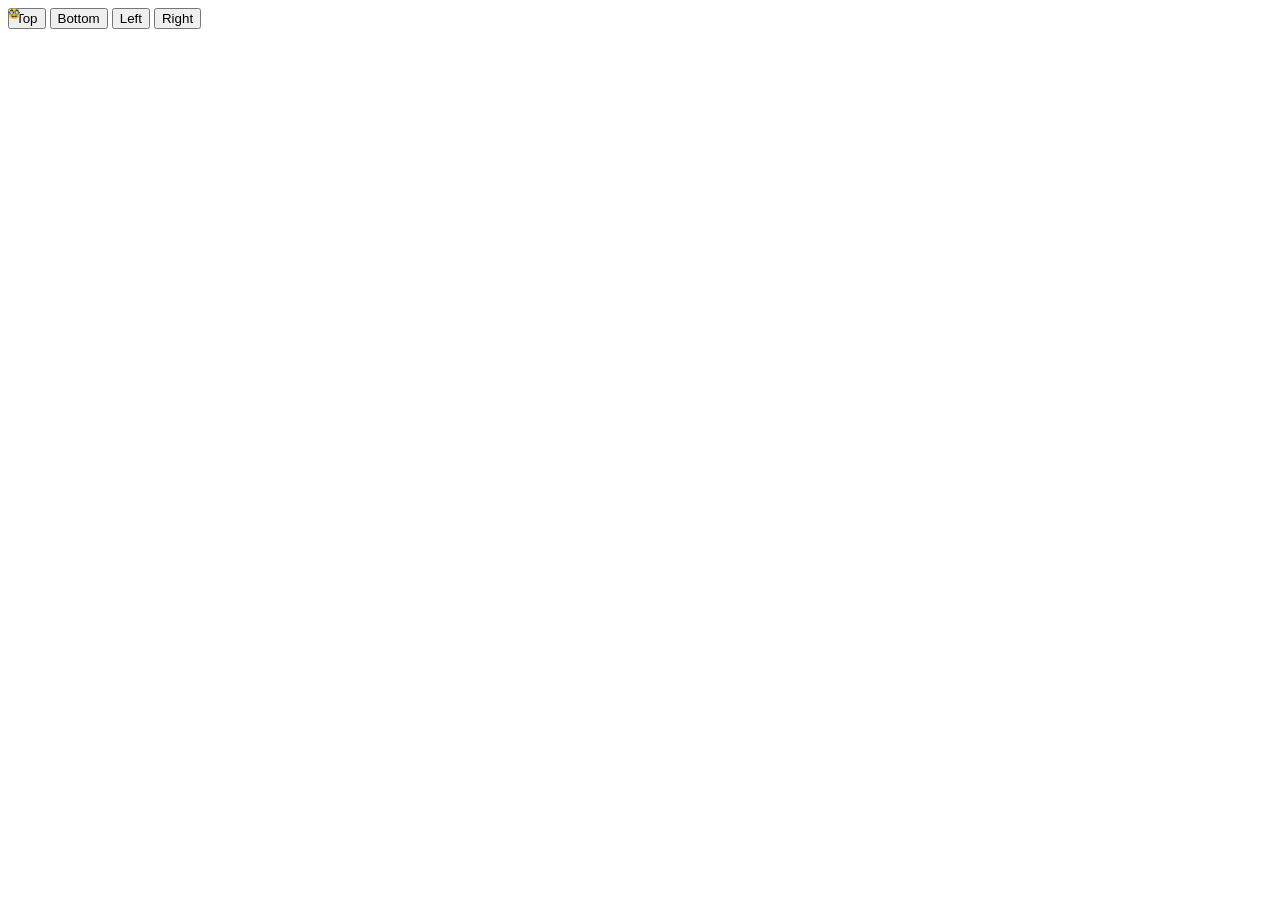
<file: game.html>
<!DOCTYPE html>
<html lang="en">
<head>
    <meta charset="UTF-8">
    <meta name="viewport" content="width=device-width, initial-scale=1.0">
    <title>Game 2d</title>
    <style>
        body {
        }

        .board {
            background-color: bisque;
            position: absolute;
        }

        .player {
            width: 10px;
            height: 10px;
            /* background-color: rgb(100, 183, 131); */
            border-radius: 50%;
            position: absolute;
            font-size: 10px;
            text-align: center;
        }
    </style>
</head>
<body>
    <div class="board">
        <div class="player" class="player">🥸</div>
    </div>
    <button onclick="moveUp()">Top</button>
    <button onclick="moveDown()">Bottom</button>
    <button onclick="moveLeft()">Left</button>
    <button onclick="moveRight()">Right</button>

    <script>
        let playerX = 10;
        let playerY = 20;

        const boardHeight = 150;
        const broadWidth = 300;
        
        const playerEl = document.getElementsById("player");
        const boardEl = document.getElementById("board");

        boardEl.style.width =`$(boardWidth)px`;
        boardEl.style.height = `$(boardHeight)px`;

        draw();

        function moveUp() {
            playerY = playerY - 10;
            if (playerY==0) { 
                playerY = boardHeight;
            }
            draw();
        }

        function moveDown() {
            playerY = playerY + 10;
            if (playerY) > boardHeight - 10
        }
    </script>
</body>
</html>
</file>
